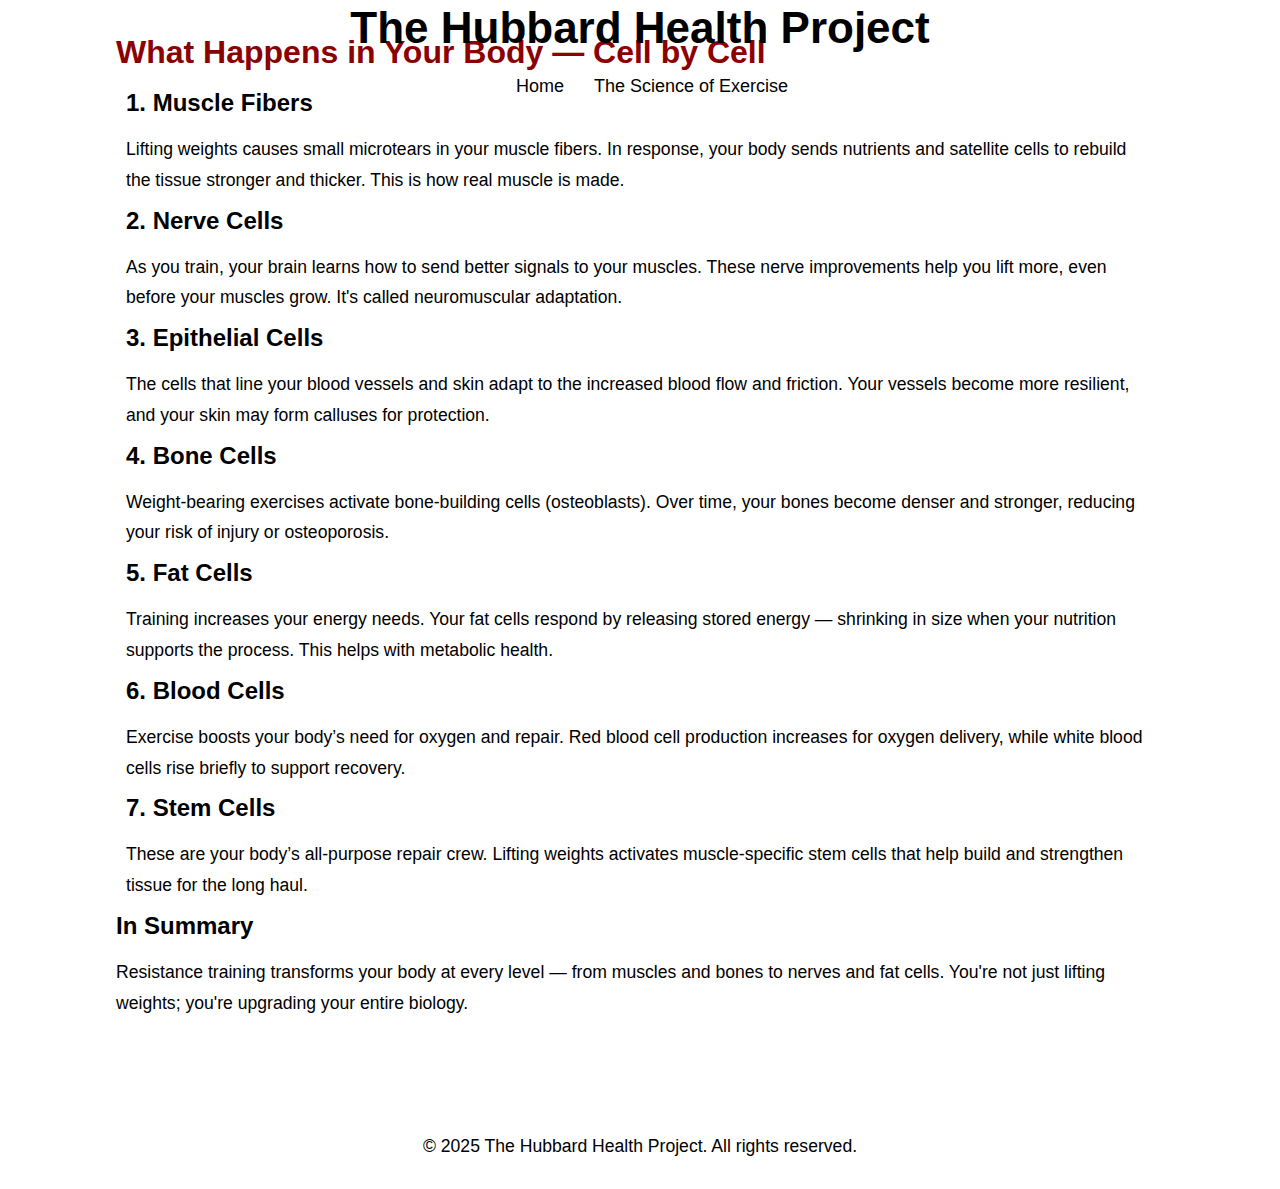
<file: TheScienceOfExercise.html>
<!DOCTYPE html>
<html lang="en">
<head>
  <meta charset="UTF-8" />
  <meta name="viewport" content="width=device-width, initial-scale=1.0" />
  <title>What Happens When You Lift – Cell by Cell</title>
  <link rel="stylesheet" href="Style.css">
</head>
<body>
  <header>
  <div class="triangle-toggle" id="toggleHeader" aria-label="Open menu"></div>
   <div class="slide-header" id="slideHeader">
    <header class="title">
      <h1>The Hubbard Health Project</h1>
      <nav>
        <ul>
          <li><a href="index.html">Home</a></li>
          <li><a href="TheScienceOfExercise.html">The Science of Exercise</a></li>
        </ul>
      </nav>
    </header>
   </div>
  </header>
  <div class="container_gradient">
  <main class="container">
    <section>
      <h2>What Happens in Your Body — Cell by Cell</h2>

      <article>
        <h3>1. Muscle Fibers</h3>
        <p>Lifting weights causes small microtears in your muscle fibers. In response, your body sends nutrients and satellite cells to rebuild the tissue stronger and thicker. This is how real muscle is made.</p>
      </article>

      <article>
        <h3>2. Nerve Cells</h3>
        <p>As you train, your brain learns how to send better signals to your muscles. These nerve improvements help you lift more, even before your muscles grow. It's called neuromuscular adaptation.</p>
      </article>

      <article>
        <h3>3. Epithelial Cells</h3>
        <p>The cells that line your blood vessels and skin adapt to the increased blood flow and friction. Your vessels become more resilient, and your skin may form calluses for protection.</p>
      </article>

      <article>
        <h3>4. Bone Cells</h3>
        <p>Weight-bearing exercises activate bone-building cells (osteoblasts). Over time, your bones become denser and stronger, reducing your risk of injury or osteoporosis.</p>
      </article>

      <article>
        <h3>5. Fat Cells</h3>
        <p>Training increases your energy needs. Your fat cells respond by releasing stored energy — shrinking in size when your nutrition supports the process. This helps with metabolic health.</p>
      </article>

      <article>
        <h3>6. Blood Cells</h3>
        <p>Exercise boosts your body’s need for oxygen and repair. Red blood cell production increases for oxygen delivery, while white blood cells rise briefly to support recovery.</p>
      </article>

      <article>
        <h3>7. Stem Cells</h3>
        <p>These are your body’s all-purpose repair crew. Lifting weights activates muscle-specific stem cells that help build and strengthen tissue for the long haul.</p>
      </article>

      <div class="summary-block">
        <h3>In Summary</h3>
        <p>Resistance training transforms your body at every level — from muscles and bones to nerves and fat cells. You're not just lifting weights; you're upgrading your entire biology.</p>
      </div>
    </section>
  </main>
  </div>

  <footer>
    <p>&copy; 2025 The Hubbard Health Project. All rights reserved.</p>
  </footer>
    <script>
    const toggle = document.getElementById("toggleHeader");
    const header = document.getElementById("slideHeader");

    toggle.addEventListener("click", () => {
    header.classList.toggle("open");
    });
   </script>
</body>
</html>
</file>
<file: Style.css>
/* Global Styles */
:root {
  --primary-color: rgba(139, 0, 0, 1);
  --accent-color: rgba(194, 174, 119, 1);
  --page-font: 'Segoe UI', Tahoma, Geneva, Verdana, sans-serif;
}

* {
  margin: 0;
  padding: 0;
  box-sizing: border-box;
  scroll-behavior: smooth;
}

body {
  font-family: var(--page-font);
  line-height: 1.75;
}

/* Typography */
h1, h2, h3, h4, h5, h6, a {
  font-family: var(--page-font);
  line-height: 1.25;
  margin-bottom: 1rem;
}

h1 {
  font-size: 2.75rem;
}

h2 {
  font-size: 2rem;
}

h3, a {
  font-size: 1.5rem;
}

p, li {
  font-size: 1.1rem;
  margin-bottom: 0.75rem;
}

ul {
  padding-left: 1.5rem;
}

/* Layout */
.container {
  max-width: 1080px;
  margin: 0 auto;
  padding: 2rem 1rem;
}

section {
  margin-bottom: 4rem;
}

article {
  margin: 10px;
}

/* Keep original header styling */
header {
  justify-content: space-evenly;
  width: 100%;
  text-align: center;
  position: absolute;
}

header.title nav ul {
  display: flex;
  justify-content: center;
  flex-wrap: wrap;
  list-style: none;
  gap: 30px;
  margin-top: 10px;
}

header.title nav a {
  text-decoration: none;
  color: black;
  font-size: 18px;
}

header.title nav a:hover,
header.title nav a:visited:hover {
  color: var(--primary-color);
  font-weight: 800;
}


a:active {
  color: whitesmoke;
} 

.profile-image {
  width: 180px;
  height: 180px;
  border-radius: 50%;
  object-fit: cover;
  border: 5px solid white;
  box-shadow: 0px 4px 12px rgba(0, 0, 0, .5);
  position: absolute;
  top: 10%;
  left: 10%;
  transform: translateX(-50%);
}

/* Sections */
section h2 {
  color: var(--primary-color);
  margin-bottom: 1rem;
}

section p {
  color: var(--text-color);
  max-width: 1080px;
  margin: 0 auto;
}

/* Testimonials */
.testimonials {
  background-color: var(--medium-gray);
  border-radius: 10px;
  padding: 2rem;
}

.testimonial {
  font-style: italic;
  border-left: 5px solid var(--accent-color);
  padding-left: 1rem;
  margin-bottom: 1.25rem;
}

/* CTA */
.cta {
  background: var(--accent-color);
  color: white;
  text-align: center;
  padding: 3rem 2rem;
  border-radius: 10px;
  box-shadow: 0 5px 15px rgba(0, 0, 0, 0.1);
}

.cta h2 {
  font-size: 2rem;
  margin-bottom: 1rem;
}

.cta p {
  max-width: 650px;
  margin: 0 auto 1.5rem;
  font-size: 1.15rem;
}

.cta button {
  padding: 0.85rem 2rem;
  font-size: 1.1rem;
  font-weight: bold;
  background: white;
  color: var(--accent-color);
  border: none;
  border-radius: 5px;
  cursor: pointer;
  transition: background 0.3s ease;
}

.cta button:hover {
  background: #e0f4e9;
}

/* Footer */
footer {
  background-color: var(--medium-gray);
  color: var(--dark-gray);
  text-align: center;
  padding: 1rem 0;
  font-size: 0.875rem;
}

/* Responsive Design */
@media (max-width: 768px) {
  header h1 {
    font-size: 2.25rem;
  }

  .profile-image {
    width: 120px;
    height: 120px;
    bottom: -60px;
  }

  .cta h2 {
    font-size: 1.5rem;
  }

  .cta p {
    font-size: 1rem;
  }
}

/* Animation */
.fade-in {
  opacity: 0;
  animation: fadeIn ease 1.2s forwards;
}

@keyframes fadeIn {
  0% {
    opacity: 0;
  }
  100% {
    opacity: 1;
  }
}

/* Utility */
.text-center {
  text-align: center;
}

.btn {
  display: inline-block;
  background-color: var(--primary-color);
  color: white;
  padding: 0.75rem 1.5rem;
  border-radius: 5px;
  text-decoration: none;
  transition: background-color 0.3s;
}

.btn:hover {
  background-color: #0b5ed7;
}
</file>
